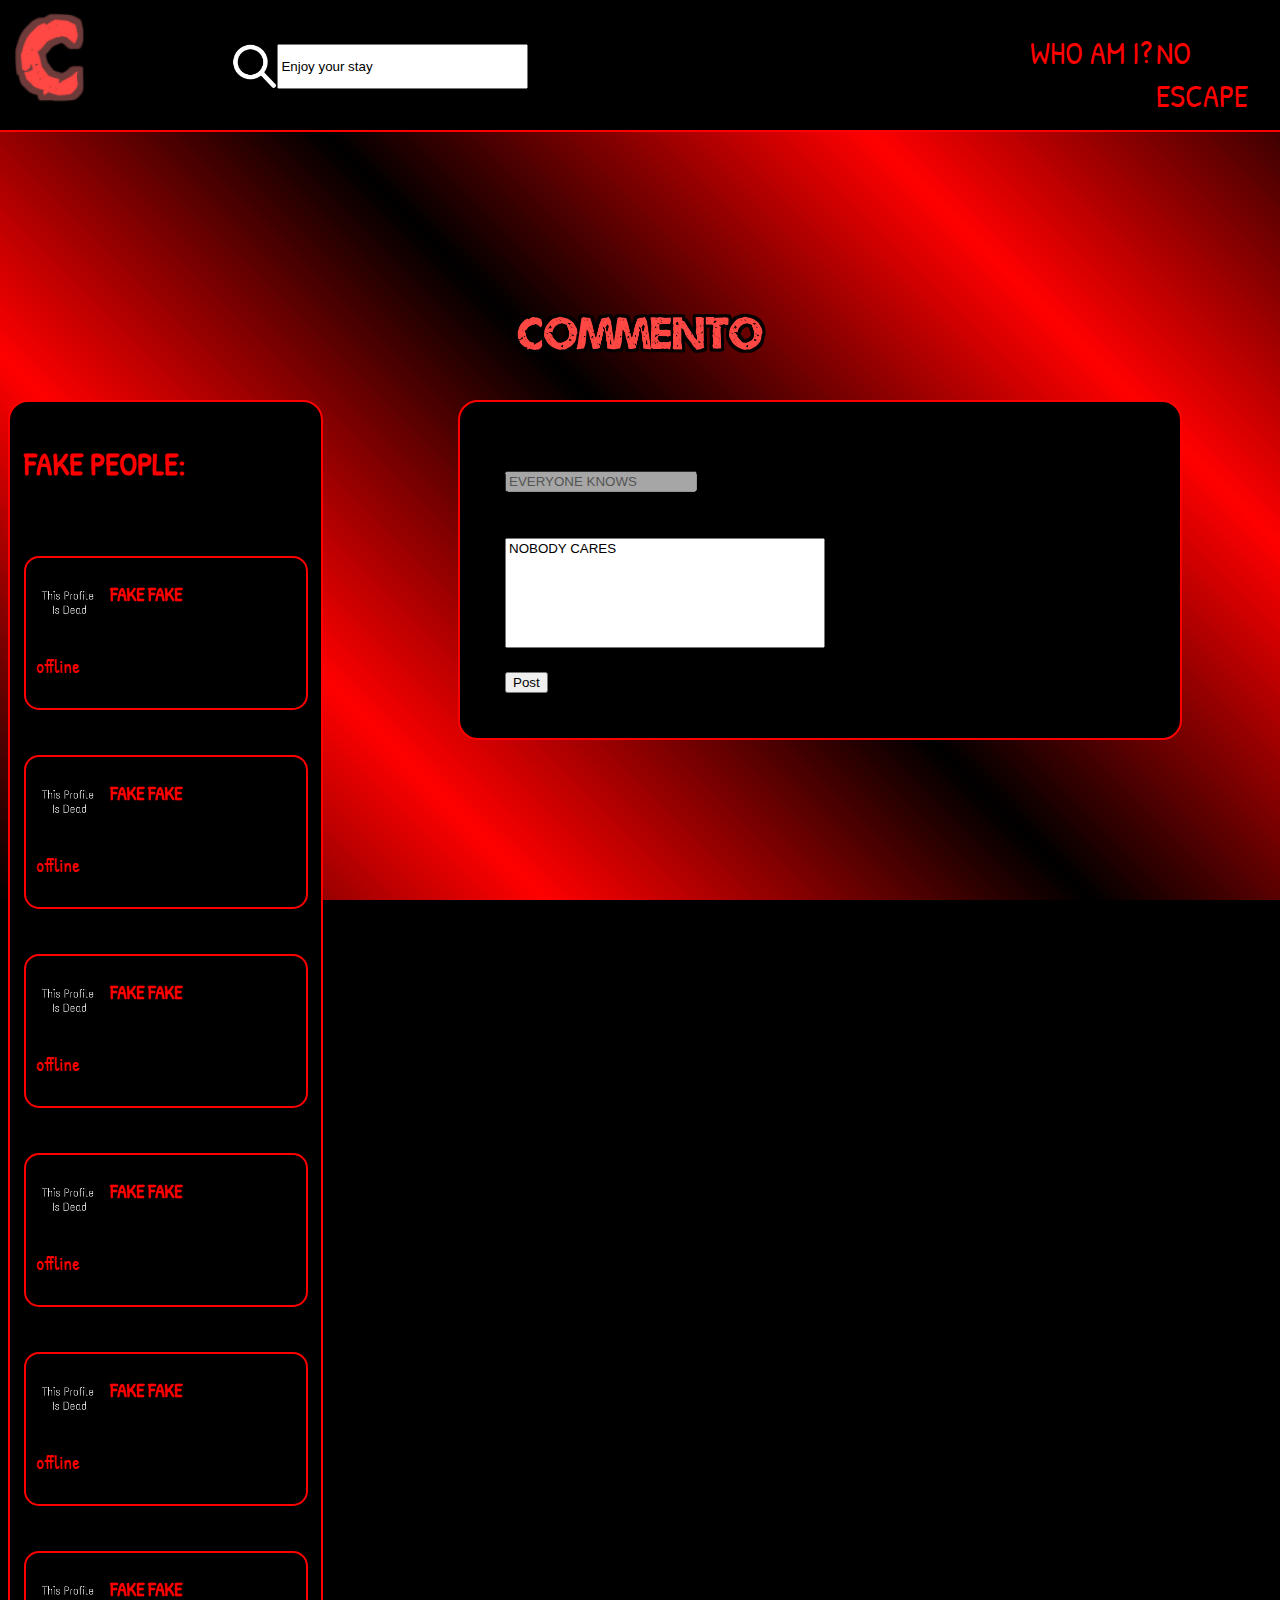
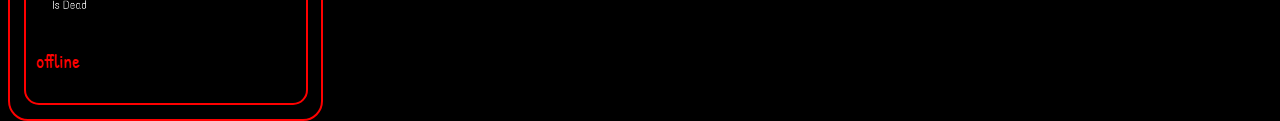
<file: darkside.html>
<!DOCTYPE html>
<html lang="en" dir="ltr">
  <head>
    <meta charset="utf-8">
    <title>Commento</title>
    <link rel="stylesheet" href="style.css">
    <link href="https://fonts.googleapis.com/css2?family=Patrick+Hand&display=swap" rel="stylesheet">
  </head>
  <body style="background-color: black">


    <div class="topNav dark">
       <a href="#"><img class="topNavLogo" src="data/logoImage2.png"></a>
       <img class="searchIcon" src="data/search.png">
       <input id="search" value="Enjoy your stay">

        <p class="fakeButtons profile dark">WHO AM I?</p>
        <a class="fakeButtons signOut dark" href="darkside.html"><p>NO ESCAPE</p></a>
    </div>

    <div class="header">
      <img src="data/logo2.png">
    </div>

    <div id="friendsList" class="friendList dark">
      <h2>FAKE PEOPLE:</h2>
    </div>





    <div class="mainContainer dark">

      <label for="name-input">Name:</label><br>
      <input id="name-input" value="EVERYONE KNOWS" style="width: 15vw;" disabled="disabled"> <br><br>
      <label for="post-input">Post:</label> <br>
      <input id="post-input" value="NOBODY CARES" style="width: 25vw;" > <br><br>
      <button id="dark-button">Post</button>




      <div id="posts">


      </div>


    </div>

    <div id="post-button"> </div>


    <script src="script.js"></script>
  </body>
</html>
</file>
<file: style.css>
* {
  box-sizing: border-box;
}

body {
  font-family: 'Patrick Hand', cursive;
}


h2 {
  font-size: 3.3em;
}

#post-input {
  padding-bottom: 10vmin;
}


.topNav {
  margin-top: -11px;
  margin-left: -11px;
  margin-right: -11px;
  margin-bottom: 20vmin;
  background-color: #66c2ff;
  height: 15vh;
  display: grid;
  grid-template-columns: repeat(10, 1fr);

  border-width: 2px;
  border-color: white;
  border-style: solid;
}



.topNavLogo {
  padding: 1vmin;
  grid-column-start: 0;
  grid-column-end: span 1;
  height: 13vmin;
}

.searchIcon {
  padding-top: 5vmin;
  padding-bottom: 5vmin;
  padding-left: 12vmin;
  grid-column-start: 2;
  grid-column-end: span 1;
  height: 15vmin;
}

.fakeButtons {
  grid-column-end: span 1;
  color: white;
  font-size: 2em;
  text-decoration: none;
}

.fakeButtons.profile {
  grid-column-start: 9;
  font-size: 4vmin;
}

.fakeButtons.signOut {
  grid-column-start: 10;
  font-size: 4vmin;
}

.fakeButtons:hover {
  color: #ccc;
}

#search {
  margin-top: 5vmin;
  margin-bottom: 5vmin;
  width: 100%;
  height: 5vmin;
  grid-column-end: span 2;
}

.header{
  display: flex;
  flex-flow: row;
  justify-content: center;
  align-items: center;
}

.header > img {
  width: 20vw;
}

.mainContainer {
  margin-top: 5vmin;
  padding: 5vmin;
  margin-left: 50vmin;
  margin-right:10vmin;
  background-color: #66c2ff;
  border-radius: 20px;

  border-width: 2px;
  border-color: white;
  border-style: solid;
}

.friendList {
  display: grid;
  grid-template-columns: repeat(1, 1fr);
  grid-row-gap: 5vmin;
  position: absolute;
  width: 35vmin;
  border-radius: 20px;
  background-color: #66c2ff;
  padding: 1.5vmin;
  margin-top: 5vmin;

  font-size: 0.6em;

  border-width: 2px;
  border-color: white;
  border-style: solid;
}

.singlePost {
  margin-top: 10px;
  display: grid;
  grid-template-columns: repeat(8, 1fr);
  grid-column-gap: 1vmin;
  border-width: 2px;
  border-color: white;
  border-style: solid;
}


.friendBlock {
  display: grid;
  grid-template-columns: repeat(3, 1fr);
  grid-column-gap: 1vmin;
  border-width: 2px;
  border-color: white;
  border-style: solid;
  width: 100%;
}

.singleComment {
  margin-top: 10px;
  margin-left: 10vmin;
  display: grid;
  grid-template-columns: repeat(8, 1fr);
  grid-column-gap: 1vmin;
  border-width: 2px;
  border-color: white;
  border-style: solid;
}

.profilePic {
  grid-column-end: span 1;
  width: 100%;
}

.profilePicFren {
  grid-column-end: span 1;
  width: 100%;
}


.username {
  grid-column-end: span 7;
}

.usernameFren {
  grid-column-end: span 3;
}

.postText {
  grid-column-start: 0;
  grid-column-end: span 8;
  font-size: 2em;
}

.statusText {
  grid-column-start: 0;
  grid-column-end: span 1;
}

#posts {
  display: grid;
  grid-template-columns: repeat(1, 1fr);
  grid-column-gap: 5vmin;
  grid-row-gap: 5vmin;
}









.topNav.dark {
  color: #ff0000;
  background-color: black;
  border-color: #ff0000;
}

.fakeButtons.dark {
  grid-column-end: span 1;
  font-size: 2em;
  text-decoration: none;
  color: #ff0000;
}

.fakeButtons.dark:hover {
  color: #947272;
}

.mainContainer.dark{
  background-color: black;
  border-color: #ff0000;
}

.friendList.dark{
  background-color: black;
  border-color: #ff0000;
  color:#ff0000
}

.friendList.dark > *{
  background-color: black;
  border-color: #ff0000;
  color:#ff0000
}

@media only screen and (max-width: 992px){

.topNavLogo {
  height: 13vmin;
}

.topNav {
  height: 20vh;
  grid-column-gap: 1vmin;
}


.mainContainer {
  margin-top: 5vmin;
  padding: 5vmin;
  margin-left: 40vmin;
  margin-right:5vmin;
  background-color: #66c2ff;
  border-radius: 20px;

  border-width: 2px;
  border-color: white;
  border-style: solid;
}

.postText {
  grid-column-start: 0;
  grid-column-end: span 8;
  font-size: 1.5em;
}


.username {
  font-size: 2em;
  grid-column-end: span 5;
}

.profilePic {
  grid-column-end: span 2;
  width: 100%;
}

.profilePicFren {
  grid-column-end: span 2;
  width: 75%;
}

#search {
  margin-top: 5vmin;
  margin-bottom: 5vmin;
  width: 100%;
  height: 5vmin;
  grid-column-end: span 2;
}

.fakeButtons {
  padding-top: 5vmin;
  font-size: 1.2em;
}

.fakeButtons.dark {
  padding-top: 5vmin;
  font-size: 1.2em;
}

.fakeButtons.profile {
  grid-column-start: 7;
  grid-column-end: 9;
  font-size: 4vmin;
}

.fakeButtons.signOut {
  grid-column-start: 9;
  grid-column-end: 11;
  font-size: 4vmin;
}

}
</file>
